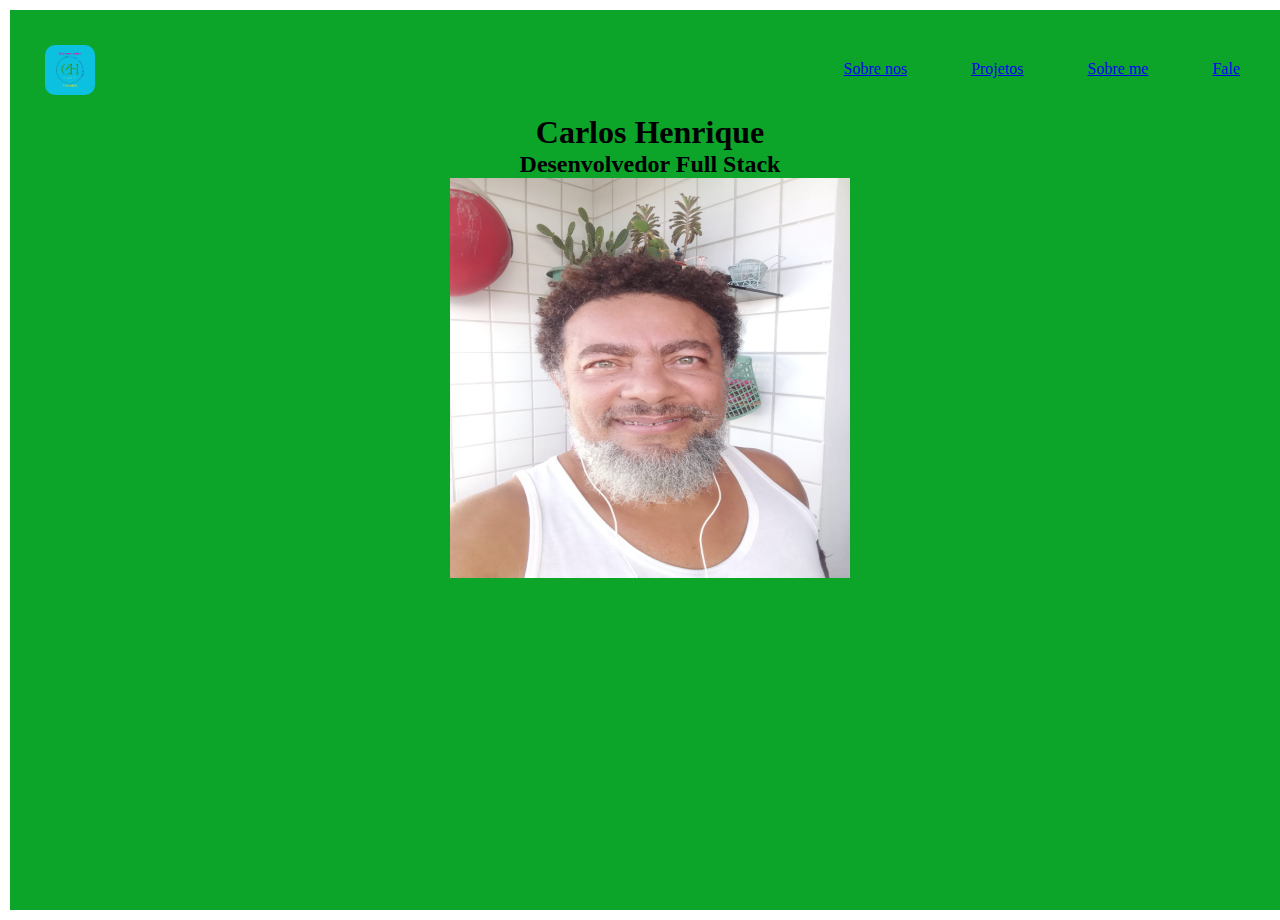
<file: index.html>
<!DOCTYPE html>
<html lang="pt-br">
<head>
   <meta charset="UTF-8">
   <meta http-equiv="X-UA-Compatible" content="IE=edge">
   <meta name="viewport" content="width=device-width, initial-scale=1.0">
   <link rel="stylesheet" href="styles.css">
   <title>Carlos Desenvolvedor</title>
</head>
<body>
   <div class="background">
      <nav class="links">
         <div>
            <img class="logo" src="./img/logo03.png" alt="logo do desenvolvedor">
         </div>
         <ul class="links">
            <a href="./sobre.html">Sobre nos</a>
            <a href="./projetos.html">Projetos</a>
            <a href="./sobre.html">Sobre me</a>
            <a href="./falecomigo.html">Fale</a>
         </ul>
         
      </nav>
      <div class="principal">
         <h1>Carlos Henrique </h1>
         <h2>Desenvolvedor Full Stack</h2>
         <img class="eufoto" src="./img/eufoto1.jpg">
      </div>
   </div>
</body>

</html>
</file>
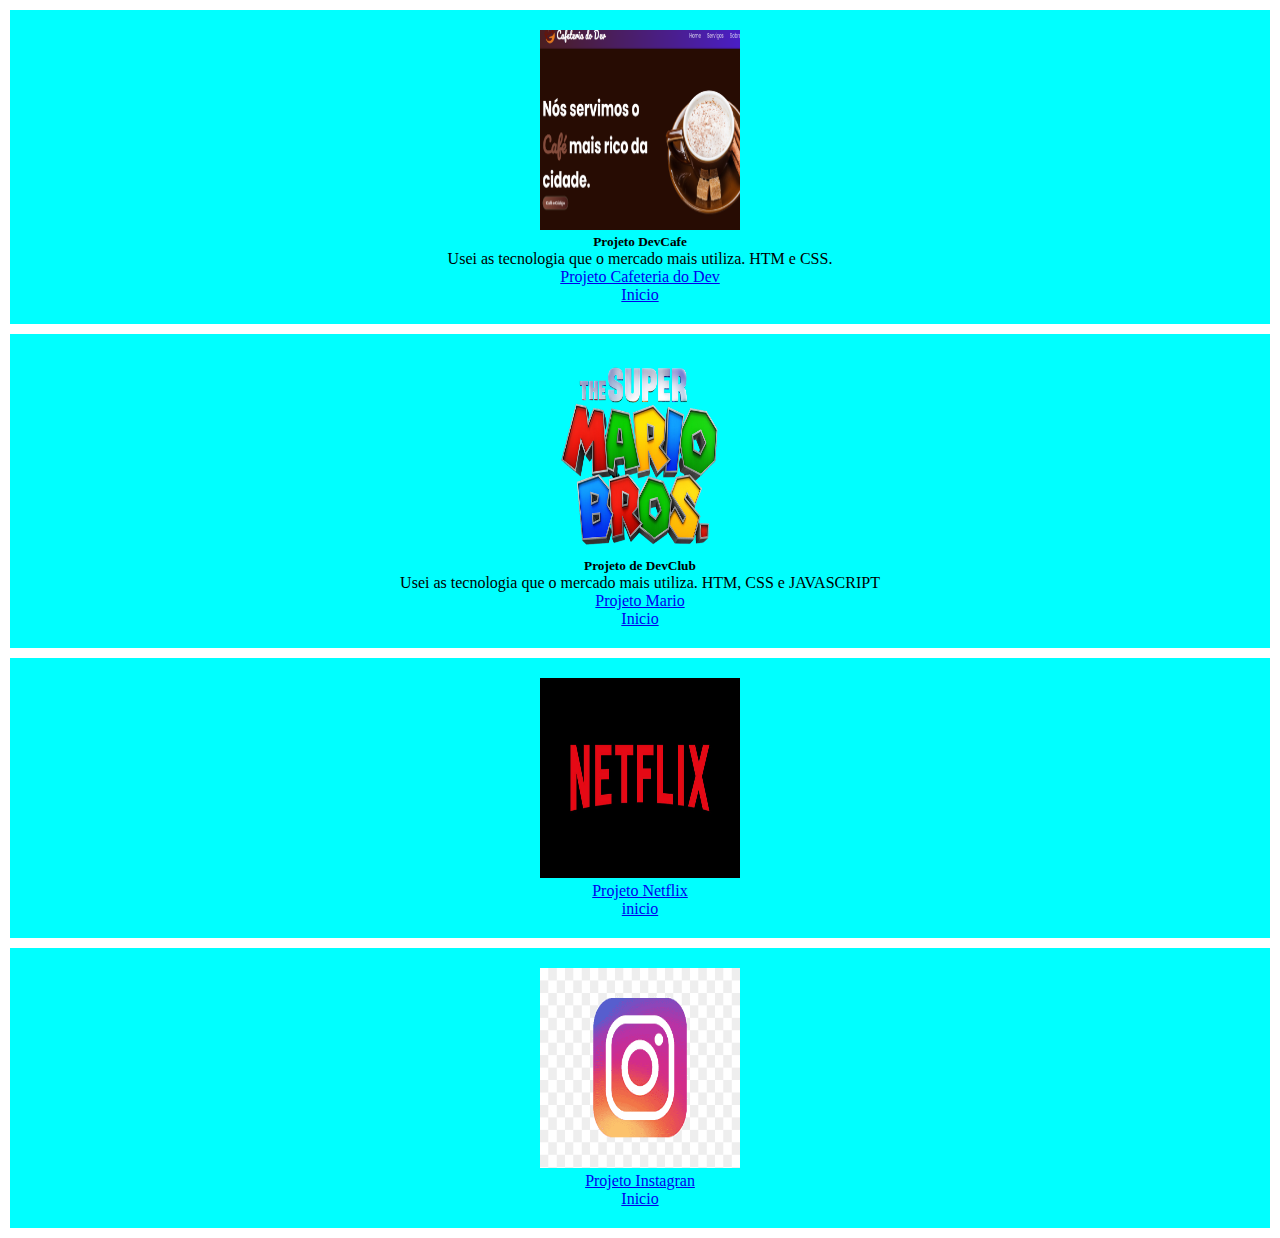
<file: projetos.html>
<!DOCTYPE html>
<html lang="pt-br">
<head>
   <meta charset="UTF-8">
   <meta name="viewport" content="width=device-width, initial-scale=1.0">
   <link rel="stylesheet" href="styles.css">
   <title>Projetos</title>
</head>
<body>
   <div>
      <div>

         <div class="fundos">
            <img class="devcafe" src="./img/dev-cafe.png">
            <h5>Projeto DevCafe</h5>
            <P>Usei as tecnologia que o mercado mais utiliza. HTM e CSS.</P>
            <a href="https://fariascarlos2346.github.io/devcoffee/">Projeto Cafeteria do Dev</a>
            <br>
            <a href="./index.html">Inicio</a>
         </div>

         <div class="fundos">
            <img class="logomario" src="./img/mario-logo.png">
            <h5>Projeto de DevClub</h5>
            <P>Usei as tecnologia que o mercado mais utiliza. HTM, CSS e JAVASCRIPT</P>
            <a href="https://carlosbrothers.netlify.app/">Projeto Mario</a>
            <br>
            <a href="./index.html">Inicio</a>
         </div>

         

         <div class="fundos">
            <img class="netflix" src="./img/netflix-logo.jpg">
            <h5></h5>
            <P></P>
            <a href="https://github.com/fariascarlos2346/NETFLIX">Projeto Netflix</a>
            <br>
            <a href="./index.html">inicio</a>
         </div>

         <div class="fundos">
            <img class="instagran" src="./img/instagran-logo.png">
            <h5></h5>
            <P></P>
            <a href="https://github.com/fariascarlos2346/PROJETOINSTAGRAN">Projeto Instagran</a>
            <br>
            <a href="./index.html">Inicio</a>
         </div>
        
      </div>

      

   </div>
</body>
</html>
</file>
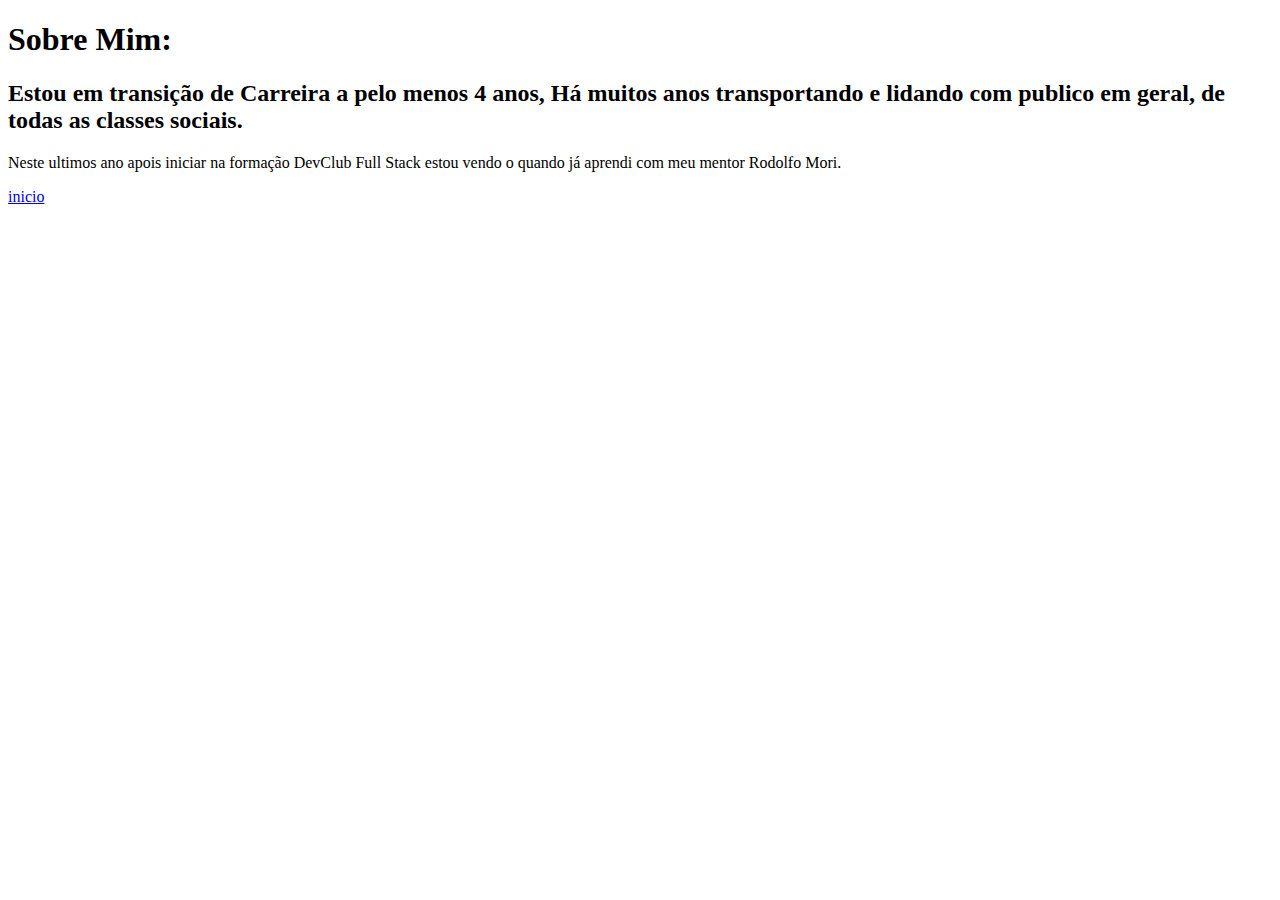
<file: sobre.html>
<!DOCTYPE html>
<html lang="en">
<head>
   <meta charset="UTF-8">
   <meta name="viewport" content="width=device-width, initial-scale=1.0">
   <title>Sobre</title>
</head>
<body>
   <h1>Sobre Mim:</h1>
   <h2>Estou em transição de Carreira a pelo menos 4 anos, Há muitos anos transportando e lidando com publico em geral, de todas as classes sociais.</h2>
   <p>Neste ultimos ano apois iniciar na formação DevClub Full Stack estou vendo o quando já aprendi com meu mentor Rodolfo Mori.</p>
   <a href="./index.html">inicio</a>

</body>
</html>
</file>
<file: styles.css>
* {
   padding: 0;
   margin: 0;
   box-sizing: border-box;
}

.logo {
   height: 50px;
   border-radius: 10px;
}

.links {
   display: flex;
   justify-content: space-between;
   list-style-type: none;
   padding: 10px;
   margin: 5px;
   gap: 4rem;
   cursor: pointer;
}

.eufoto {
   height: 400px;
   width: 400px;

}

.background {
   background-color:rgb(12, 165, 42);
   width: 100%;
   height: 100vh;
   padding: 20px;
   margin: 10px;
}

.principal {
   text-align: center;
}

.fundos {
   background-color:aqua;
   padding: 20px;
   margin: 10px;

   text-align: center;
}

.devcafe {
   width: 200px;
   height: 200px;
}

.logomario {
   width: 200px;
   height: 200px;
}

.netflix {
   width: 200px;
   height: 200px;
}

.instagran {
   width: 200px;
   height: 200px;
}
</file>
